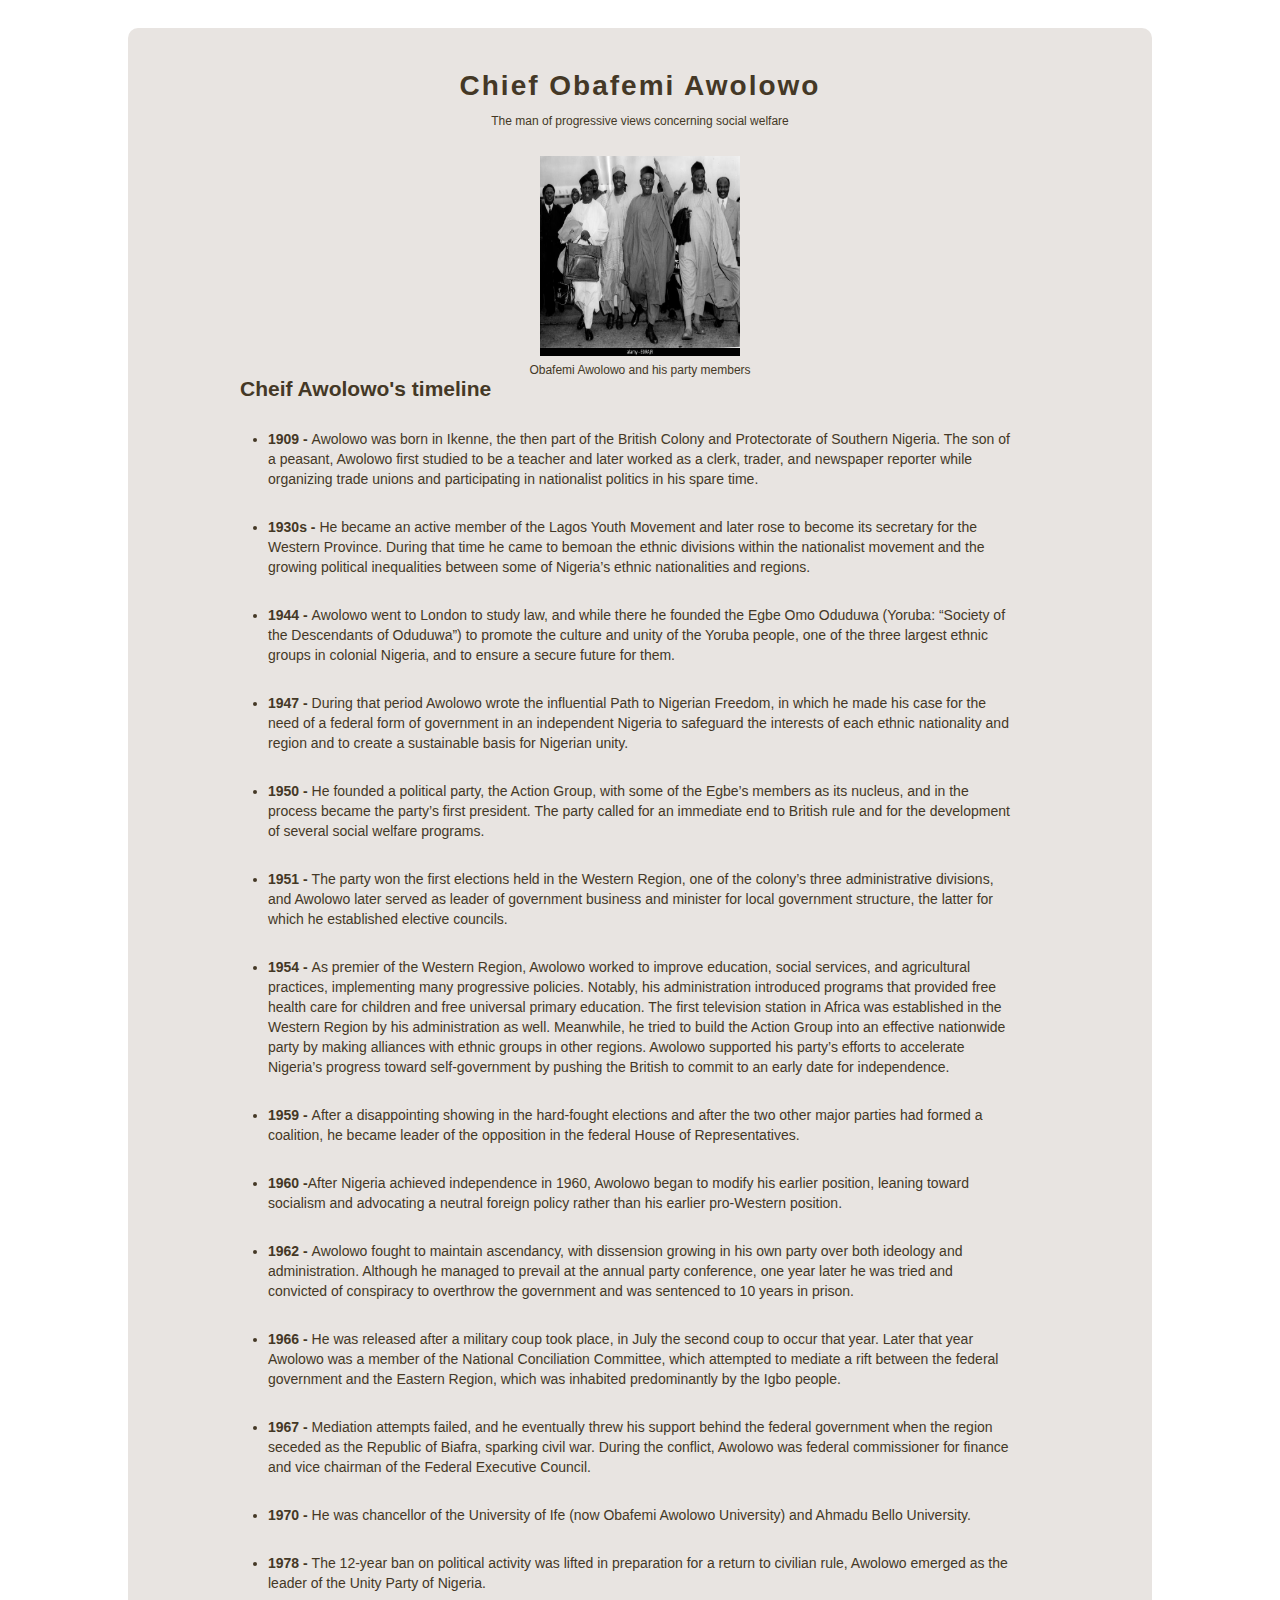
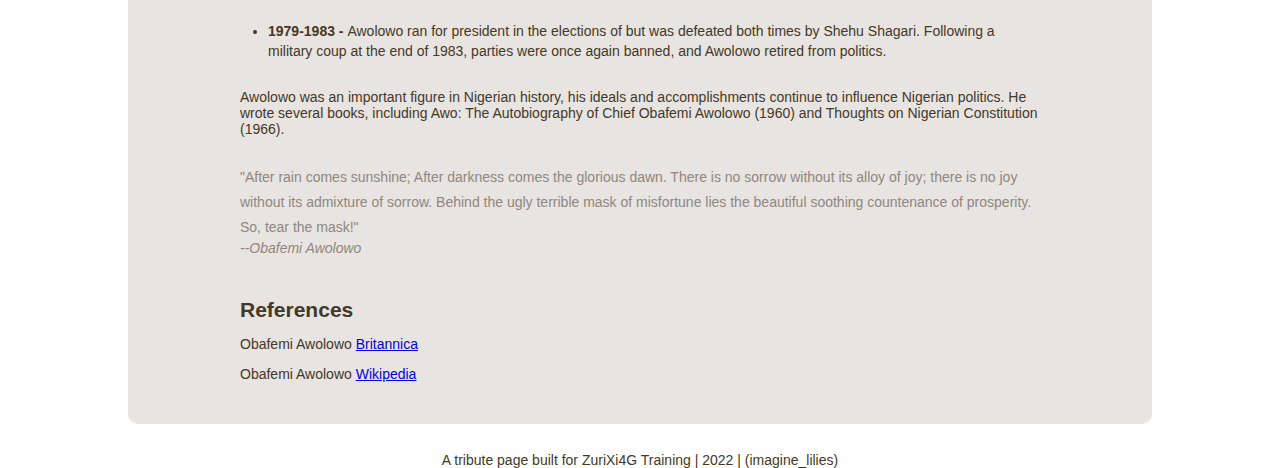
<file: HTML Page - A Tribute Page/index.html>
<!DOCTYPE html>
<html lang="en">
<head>
    <meta charset="UTF-8">
    <meta http-equiv="X-UA-Compatible" content="IE=edge">
    <meta name="viewport" content="width=device-width, initial-scale=1.0">
    <title>A Tribute Page | Obafemi Awolowo</title>
    <style>
        * {
            margin: 0;
            padding: 0;
            box-sizing: border-box;
        }

        body {
            font-family: 'Segoe UI', Tahoma, Geneva, Verdana, sans-serif;
            font-size: 14px;
            color: #443826;
        }

        main {
            width: 80%;
            margin: 2em auto;
            border-radius: 10px;
            background: #e8e4e1;
            padding: 3em 8em;
        }

        .heading {
            text-align: center;
        }

        .heading-title {
            font-size: 12px;
            margin-top: 1em;
        }

        .picture {
            display: block;
        }

        .img-caption {
            font-size: 12px;
            text-align: center;
        }

        .timeline-container {
            margin: 2em auto;
        }
        
        .listed-timeline {
            margin: 2em;
            line-height: 20px;
        }

        .heading1 {
            letter-spacing: 2px;
        }

        footer {
            text-align: center;
        }

        small {
            display: block;
        }

        .reference {
            margin-top: 2em;
        }

        .quote {
            margin-top: 2em;
            line-height: 25px;
            color: #8f877f;
        }

        .citequote {
            margin-top: 1em;
            color: #8f877f;
        }
        
        .footer-link {
            margin-top: 1em;
        }

    </style>
</head>
<body>
    <main>
        <h1 class="heading heading1">Chief Obafemi Awolowo</h1>
        <small class="heading heading-title">The man of progressive views concerning social welfare</small>

        <figure>
            <img src="./obafemi and his party members.jpg" style="height: 200px; width: 200px; margin: 2em auto 0.5em;" alt="obafemi awolowo and his family" class="picture"/>
        </figure>
        <figcaption class="img-caption">
            Obafemi Awolowo and his party members</figcaption>

        <h2>Cheif Awolowo's timeline</h2>
        <ul class="timeline-container">
            <li class="listed-timeline"><strong>1909 - </strong>Awolowo was born in Ikenne, the then part of the British Colony and 
                Protectorate of Southern Nigeria. The son of a peasant, Awolowo first studied to be 
                a teacher and later worked as a clerk, trader, and newspaper reporter while 
                organizing trade unions and participating in nationalist politics in his spare time.</li>
            <li class="listed-timeline"><strong>1930s - </strong> He became an active member of the Lagos 
                Youth Movement and later rose to become its secretary for 
                the Western Province. During that time he came to bemoan the ethnic divisions within the 
                nationalist movement and 
                the growing political inequalities between some of Nigeria’s ethnic nationalities and regions.</li>
            <li class="listed-timeline"><strong>1944 - </strong>Awolowo went to London to study law, and while there he founded 
                the Egbe Omo Oduduwa (Yoruba: “Society of the Descendants of Oduduwa”) to promote 
                the culture and unity of the Yoruba people, one of the 
                three largest ethnic groups in colonial Nigeria, and to ensure a secure future for them.</li>
            <li class="listed-timeline"><strong>1947 - </strong>During that period Awolowo wrote the influential 
                Path to Nigerian Freedom, in which he made his case for the need of a federal 
                form of government in an independent Nigeria to safeguard the interests of each 
                ethnic nationality and region and to create a sustainable basis for Nigerian unity.</li>
            <li class="listed-timeline"><strong>1950 - </strong>He founded a political party, the Action Group, with 
                some of the Egbe’s members as its nucleus, and in the process became the party’s first president. 
                The party called 
                for an immediate end to British rule and for the development of several social welfare programs.</li>
            <li class="listed-timeline"><strong>1951 - </strong>The party won the first elections held in the Western Region, 
                one of the colony’s three administrative divisions, and Awolowo later served as leader 
                of government business and minister for 
                local government structure, the latter for which he established elective councils.</li>
            <li class="listed-timeline"><strong>1954 - </strong> As premier of the Western Region, Awolowo worked to improve education, 
                social services, and agricultural practices, implementing many progressive policies. Notably, his 
                administration introduced programs that provided free health care for children and free universal 
                primary education. The 
                first television station in Africa was established in the Western Region by his administration as 
                well. Meanwhile, he tried to build the Action Group into an effective nationwide party by making alliances with ethnic groups in other regions. Awolowo supported his party’s efforts to accelerate Nigeria’s 
                progress toward self-government by pushing the British to commit to an early date for independence.</li>
            <li class="listed-timeline"><strong>1959 - </strong>After a disappointing showing in the hard-fought elections and after the two other major parties had formed a coalition, 
                he became leader of the opposition in the federal House of Representatives.</li>
            <li class="listed-timeline"><strong>1960 -</strong>After Nigeria achieved independence in 1960, Awolowo began to 
                modify his earlier position, leaning toward socialism and advocating a neutral foreign 
                policy rather than his earlier pro-Western position.
            </li>
            <li class="listed-timeline"><strong>1962 - </strong>Awolowo fought to maintain ascendancy, with dissension growing in his own party over both ideology and 
                administration. Although he managed to prevail 
                at the annual party conference, one year later he was tried and convicted of 
                conspiracy to overthrow the government and was sentenced to 10 years in prison.</li>
            <li class="listed-timeline"><strong>1966 - </strong>He was released after a military coup took place, in July 
                the second coup to occur that year. Later that year Awolowo was a member of the National Conciliation 
                Committee, which attempted to mediate a rift between the federal government 
                and the Eastern Region, which was inhabited predominantly by the Igbo people.
            </li>
            <li class="listed-timeline"><strong>1967 - </strong>Mediation attempts failed, and he eventually threw his support 
                behind the 
                federal government when the region seceded as the Republic of Biafra, sparking civil war. 
                During the conflict, 
                Awolowo was federal commissioner for finance and vice chairman of the Federal Executive Council.</li>
            <li class="listed-timeline"><strong>1970 - </strong> He was chancellor of the University of Ife (now Obafemi Awolowo University) 
                and Ahmadu Bello University.
            </li>
            <li class="listed-timeline"><strong>1978 - </strong> The 12-year ban on political activity was lifted in 
                preparation for a return to civilian rule, 
                Awolowo emerged as the leader of the Unity Party of Nigeria. 
            </li>
            <li class="listed-timeline"><strong>1979-1983 - </strong> Awolowo ran for president in the elections of but was 
                defeated both times by Shehu Shagari. 
                Following 
                a military coup at the end of 1983, parties were once again banned, and Awolowo retired from politics.</li>
        </ul>
        <p>Awolowo was an important figure in Nigerian history, his ideals and accomplishments continue to 
            influence Nigerian politics. He wrote several books, including Awo: 
            The Autobiography of Chief Obafemi Awolowo (1960) and Thoughts on Nigerian Constitution (1966).</p>
        
        <blockquote class="quote">"After rain comes sunshine; After darkness comes the glorious dawn. There is no sorrow without 
            its alloy of joy; there is no joy without its admixture of sorrow. 
            Behind the ugly terrible mask of misfortune lies the beautiful soothing countenance of prosperity. So, tear the mask!"</blockquote>
        <cite class="citequote">--Obafemi Awolowo</cite>

        
        <h2 class="reference">References</h2>
        <p class="footer-link">Obafemi Awolowo <a href="https://www.britannica.com/biography/Obafemi-Awolowo">Britannica</a></p>
        <p class="footer-link">Obafemi Awolowo <a href="https://en.wikipedia.org/wiki/Obafemi_Awolowo"> Wikipedia</a></p>

    </main>
    <footer>A tribute page built for ZuriXi4G Training | 2022 | (imagine_lilies)</footer>
</body>
</html>
</file>
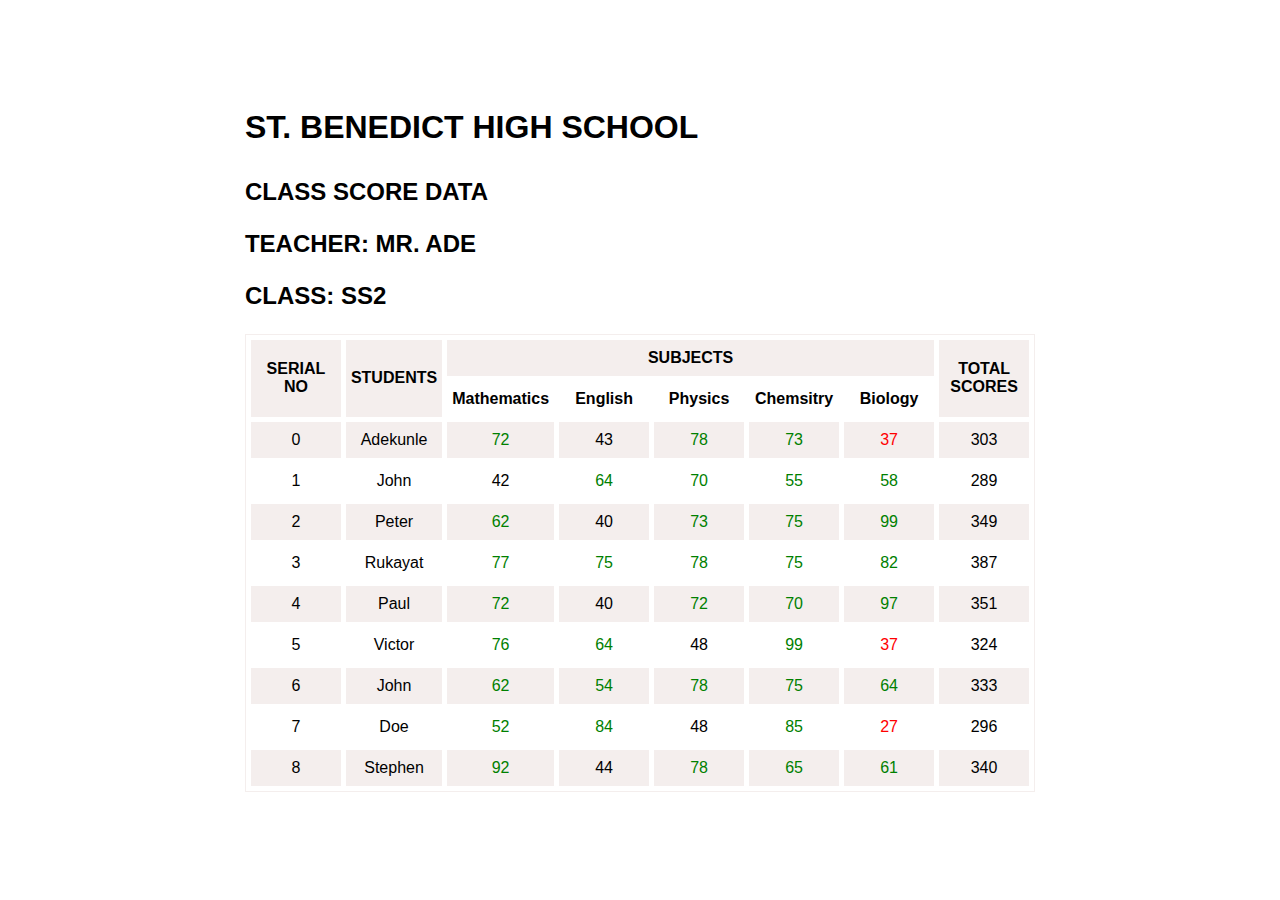
<file: HTML TABLES - Mr ADE/index.html>
<!DOCTYPE html>
<html lang="en">
<head>
    <meta charset="UTF-8">
    <meta http-equiv="X-UA-Compatible" content="IE=edge">
    <meta name="viewport" content="width=device-width, initial-scale=1.0">
    <title>Mr Ade(Html tables)</title>
    <style>
        * {
            margin: 0;
            padding: 0;
            box-sizing: border-box;
        }

        html,
        body {
            height: 100%;
        }

        html {
            display: table;
            margin: auto;
        }

        body {
            display: table-cell;
            vertical-align: middle;
            font-family: sans-serif;
        }

        main {
            width: 100%;
        }

        table {
            border-spacing: 5px;
            border: 1px solid #f4eeed;
        }

        .heading-content {
            text-align: left;
            margin: 0 0 1em;
        }

        #heading {
            width: 80%;
        }

        

        td,
        th {
            height: 4vh;
            width: 90px;
            text-align: center;
            padding: 5px;
        }

        .fail {
            color: red;
        }

        .pass {
            color: green;
        }

        .middle {
            color: black
        }

        .table-row {
            background: #f4eeed;
        }


    </style>
</head>
<body>
    <header id="heading">
        <h1 class="heading-content">ST. BENEDICT HIGH SCHOOL</h1>
        <h2 class="heading-content">CLASS SCORE DATA</h2>
        <h2 class="heading-content">TEACHER: MR. ADE</h2>
        <h2 class="heading-content">CLASS: SS2</h2>
    </header>
    <main>
        
        <table>
            <thead></thead>
            <tbody>
                <tr class="table-row">
                    <th rowspan="2">SERIAL NO</th>
                    <th rowspan="2">STUDENTS</th>
                    <th colspan="5">SUBJECTS</th>
                    <th rowspan="2" colspan="2">TOTAL SCORES</th>
                </tr>

                <tr class="table-row2">
                    
                    <th>Mathematics</th>
                    <th>English</th>
                    <th>Physics</th>
                    <th>Chemsitry</th>
                    <th>Biology</th>
                </tr>

                <tr class="table-row">
                    <td>0</td>
                    <td>Adekunle</td>
                    <td class="pass">72</td>
                    <td class="middle">43</td>
                    <td class="pass">78</td>
                    <td class="pass">73</td>
                    <td class="fail">37</td>
                    <td>303</td>
                </tr>

                <tr class="table-row2">
                    <td>1</td>
                    <td>John</td>
                    <td class="middle">42</td>
                    <td class="pass">64</td>
                    <td class="pass">70</td>
                    <td class="pass">55</td>
                    <td class="pass">58</td>
                    <td>289</td>
                </tr>

                <tr class="table-row">
                    <td>2</td>
                    <td>Peter</td>
                    <td class="pass">62</td>
                    <td class="middle">40</td>
                    <td class="pass">73</td>
                    <td class="pass">75</td>
                    <td class="pass">99</td>
                    <td>349</td>
                </tr>

                <tr class="table-row2">
                    <td>3</td>
                    <td>Rukayat</td>
                    <td class="pass">77</td>
                    <td class="pass">75</td>
                    <td class="pass">78</td>
                    <td class="pass">75</td>
                    <td class="pass">82</td>
                    <td>387</td>
                </tr>

                <tr class="table-row">
                    <td>4</td>
                    <td>Paul</td>
                    <td class="pass">72</td>
                    <td class="middle">40</td>
                    <td class="pass">72</td>
                    <td class="pass">70</td>
                    <td class="pass">97</td>
                    <td>351</td>
                </tr>

                <tr class="table-row2">
                    <td>5</td>
                    <td>Victor</td>
                    <td class="pass">76</td>
                    <td class="pass">64</td>
                    <td class="middle">48</td>
                    <td class="pass">99</td>
                    <td class="fail">37</td>
                    <td>324</td>
                </tr>

                <tr class="table-row">
                    <td>6</td>
                    <td>John</td>
                    <td class="pass">62</td>
                    <td class="pass">54</td>
                    <td class="pass">78</td>
                    <td class="pass">75</td>
                    <td class="pass">64</td>
                    <td>333</td>
                </tr>

                <tr class="table-row2">
                    <td>7</td>
                    <td>Doe</td>
                    <td class="pass">52</td>
                    <td class="pass">84</td>
                    <td class="middle">48</td>
                    <td class="pass">85</td>
                    <td class="fail">27</td>
                    <td>296</td>
                </tr>

                <tr class="table-row">
                    <td>8</td>
                    <td>Stephen</td>
                    <td class="pass">92</td>
                    <td class="middle">44</td>
                    <td class="pass">78</td>
                    <td class="pass">65</td>
                    <td class="pass">61</td>
                    <td>340</td>
                </tr>
            </tbody>
            <tfoot></tfoot>
        </table>
    </main>
</body>
</html>
</file>
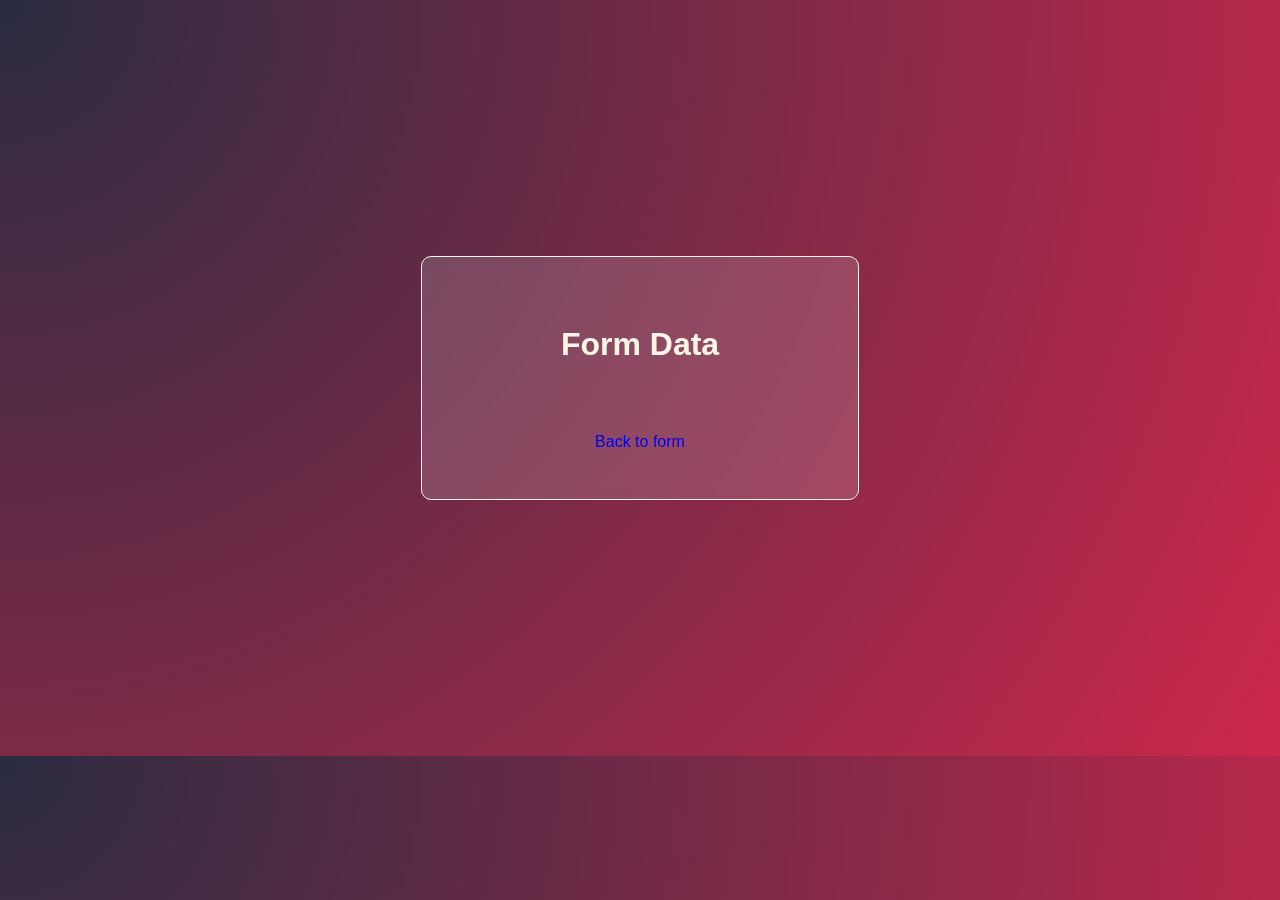
<file: Form/success.html>
<!DOCTYPE html>
<html lang="en">
  <head>
    <meta charset="UTF-8" />
    <meta http-equiv="X-UA-Compatible" content="IE=edge" />
    <meta name="viewport" content="width=device-width, initial-scale=1.0" />
    <title>Success Registration Page</title>
    <style>
      :root {
        --font-family: sans-serif;
        --font-size: 16px;
        --font-size-md: 28px;
        --font-size-heading: ;
        --background-color-white: #faf5e6;
        --background2: #cc274c;
        --background3: #2a2c41;
      }
      body {
        background: radial-gradient(circle at top left, var(--background3), var(--background2));
        font-family: sans-serif;
      }

      main {
        max-width: 340px;
        margin: 16em auto;
        border: 1px solid var(--background-color-white);
        color: var(--background-color-white);
        padding: 3em;
        border-radius: 10px;
        display: flex;
        flex-direction: column;
        justify-content: center;
        align-items: center;
        background-color: rgba(255, 255, 255, 0.15);
        backdrop-filter: blur(5px);
      }

      .link {
        margin-top: 3em;
        text-decoration: none;
      }

      .link:active {
        color: var(--background2);
      }
    </style>
  </head>
  <body>
    <main>
        <h1>Form Data</h1>
      <div id="results"></div>
      <a href="/index.html" class="link">Back to form</a>
    </main>
  </body>
  <script>
    const resultList = document.getElementById("results");
    new URLSearchParams(window.location.search).forEach((value, name) => {
      resultList.append(`${name}: ${value}`);
      resultList.append(document.createElement("br"));
    });
  </script>
</html>
</file>
